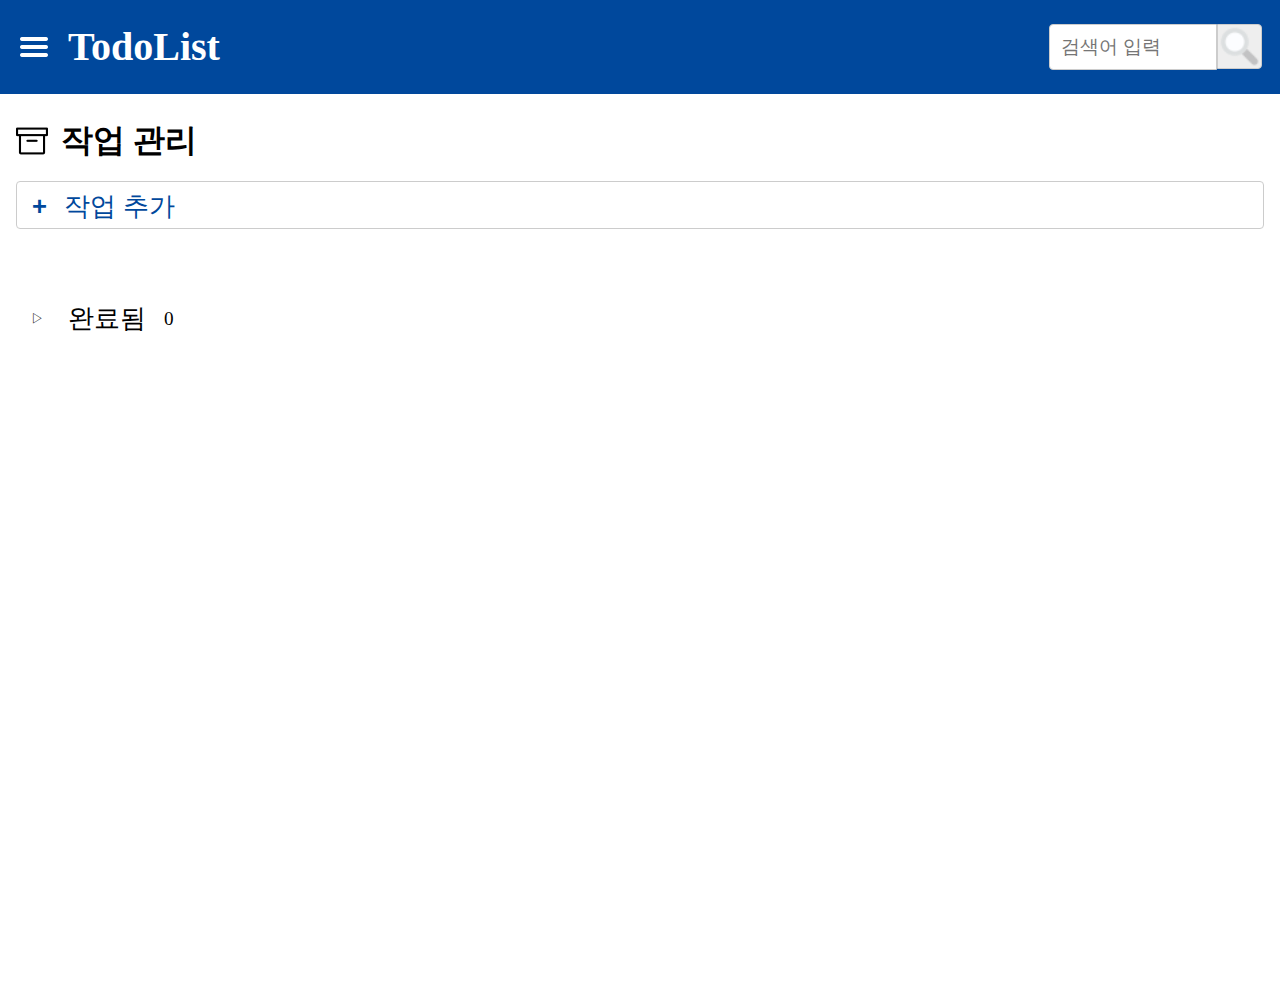
<file: index.html>
<!DOCTYPE html>
<html lang="ko">
  <head>
    <meta charset="UTF-8" />
    <meta name="viewport" content="width=device-width, initial-scale=1.0" />
    <title>TodoList</title>
    <link rel="icon" href="imgs/favicon.ico" type="image/x-icon" />
    <link rel="stylesheet" href="style.css" />
  </head>
  <body>
    <header>
      <img src="imgs/hamburgerMenu.png" class="todoMenu" />
      <div class="todoTitle">TodoList</div>
      <div class="search">
        <input type="text" class="searchInput" placeholder="검색어 입력" />
        <img src="imgs/search.png" class="searchImg" />
      </div>
    </header>
    <div class="todoApp">
      <nav class="todoClass">
        <div class="todoClassDiv" id="inbox">
          <div class="todoClassImg">
            <img src="imgs/inbox.png" />
          </div>
          <div class="todoClassText">작업 관리</div>
          <div class="todoClassCount">0</div>
        </div>
        <div class="todoClassDiv" id="today">
          <div class="todoClassImg">
            <img src="imgs/today.png" />
          </div>
          <div class="todoClassText">오늘 할 작업</div>
          <div class="todoClassCount">0</div>
        </div>
        <div class="todoClassDiv" id="important">
          <div class="todoClassImg">
            <img src="imgs/important.png" />
          </div>
          <div class="todoClassText">중요한 작업</div>
          <div class="todoClassCount">0</div>
        </div>
      </nav>
      <div class="todoContainer">
        <div class="todoType" id="inboxType">
          <div class="todoInbox">
            <img src="imgs/inbox.png" class="todoTypeImg" />
            <div class="inboxTitle">작업 관리</div>
          </div>
        </div>
        <div class="todoType" id="todayType">
          <div class="todoInbox">
            <img src="imgs/today.png" class="todoTypeImg" />
            <div class="inboxTitle">오늘 할 작업</div>
          </div>
          <div class="todayDate"></div>
        </div>
        <div class="todoType" id="importantType">
          <div class="todoInbox">
            <img src="imgs/important.png" class="todoTypeImg" />
            <div class="inboxTitle">중요한 작업</div>
          </div>
        </div>
        <div class="addTodoDiv">
          <div class="showAddTodo">
            <button class="showAddOptions">+</button>
            <input type="text" class="addInput" placeholder="작업 추가" />
          </div>
          <div class="setButtons">
            <img src="imgs/deadline.png" class="setDeadLine" />
            <img src="imgs/priority.png" class="setPriority" />
            <div class="addButtons">
              <button class="cancelBtn">취소</button>
              <button class="addBtn">추가</button>
            </div>
          </div>
        </div>
        <div class="deadlineModal">
          <div class="dModalTitle">기한</div>
          <div class="selectDL">
            <div class="setDate" id="setToday">
              <img src="imgs/today.png" class="deadlineImg" />
              <div class="deadlineText">오늘</div>
              <div class="deadlineDate" id="todayDay"></div>
            </div>
            <div class="setDate" id="setTomorrow">
              <img src="imgs/tomorrow.png" class="deadlineImg" />
              <div class="deadlineText">내일</div>
              <div class="deadlineDate" id="tomorrowDay"></div>
            </div>
            <div class="setDate" id="setNextWeek">
              <img src="imgs/nextWeek.png" class="deadlineImg" />
              <div class="deadlineText">다음 주</div>
              <div class="deadlineDate" id="nextWeekDay"></div>
            </div>
          </div>
          <div class="calendar">
            <table class="Calendar">
              <thead>
                <tr>
                  <td class="prevCalendar" style="cursor: pointer">&#60;</td>
                  <td colspan="5">
                    <span id="calYear"></span>년 <span id="calMonth"></span>월
                  </td>
                  <td class="nextCalendar" style="cursor: pointer">&#62;</td>
                </tr>
                <tr>
                  <td>일</td>
                  <td>월</td>
                  <td>화</td>
                  <td>수</td>
                  <td>목</td>
                  <td>금</td>
                  <td>토</td>
                </tr>
              </thead>
              <tbody></tbody>
            </table>
          </div>
        </div>
        <div class="priorityModal">
          <div class="pModalTitle">우선순위</div>
          <div class="setPrio">
            <div class="priority" id="p1">
              <img src="imgs/priority.png" class="p1img" />
              <div class="prioText">우선순위 1</div>
            </div>
            <div class="priority" id="p2">
              <img src="imgs/priority.png" class="p2img" />
              <div class="prioText">우선순위 2</div>
            </div>
            <div class="priority" id="p3">
              <img src="imgs/priority.png" class="p3img" />
              <div class="prioText">우선순위 3</div>
            </div>
            <div class="priority" id="p4">
              <img src="imgs/priority.png" class="p4img" />
              <div class="prioText">우선순위 4</div>
            </div>
          </div>
        </div>
        <div class="editModal">
          <div class="editModalHeader">
            <div class="editTitle">작업 수정</div>
            <div class="delBtn">X</div>
          </div>
          <input type="text" class="editTaskText" placeholder="작업 수정" />
          <div class="editDeadline">
            <select class="editDeadlineSelect">
              <option value="오늘">오늘</option>
              <option value="내일">내일</option>
              <option value="다음 주">다음 주</option>
              <option value="">X</option>
            </select>
          </div>
          <div class="editPriority">
            <select class="editPrioritySelect">
              <option value="p1">우선순위 1</option>
              <option value="p2">우선순위 2</option>
              <option value="p3">우선순위 3</option>
              <option value="p4">우선순위 4</option>
            </select>
          </div>
          <div class="editButtons">
            <button class="cancelEditBtn">취소</button>
            <button class="saveEditBtn">저장</button>
          </div>
        </div>
        <div class="todoList">
          <section class="nowTodos">
            <ul class="todos"></ul>
          </section>
          <section class="finTodos">
            <div class="finInfo">
              <button class="showFinTodos">▷</button>
              <div class="finText">완료됨</div>
              <div class="countFinTodos">0</div>
            </div>
            <ul class="finTodoUl"></ul>
          </section>
        </div>
      </div>
    </div>
    <script type="module" src="js/UI.js"></script>
  </body>
</html>
</file>
<file: style.css>
html {
  margin: 0;
  padding: 0;
}

body {
  margin: 0;
  padding: 0;
}

header {
  display: flex;
  width: auto;
  align-items: center;
  background-color: #00489c;
  color: white;
}

ul {
  margin: 0;
  padding: 0;
}

.todoMenu {
  margin-left: 2vh;
  margin-right: 0.8vh;
  filter: invert(100%);
}

.todoTitle {
  font-size: 2.5rem;
  font-weight: bold;
  margin: 1.2vh;
  line-height: 8vh;
}

.search {
  display: flex;
  margin-left: auto;
  margin-right: 2vh;
  align-items: center;
}

.searchInput {
  font-size: 1.2rem;
  width: 16vh;
  border: 1px solid #cccccc;
  border-radius: 4px 0px 0px 4px;
  padding: 1.2vh;
}

.searchImg {
  background-color: #eeeeee;
  border: 1px solid #cccccc;
  border-radius: 0px 4px 4px 0px;
  width: 4.8vh;
  height: 4.8vh;
}

.todoApp {
  display: flex;
  min-height: 100vh;
}

.todoClass {
  bottom: 0;
  width: 13vw;
  background-color: #eeeeee;
  display: none;
}

.todoClassDiv {
  display: flex;
  margin: 1.5em 1em 2em 1em;
}

.todoClassText {
  font-size: 1.4rem;
  font-weight: bold;
  margin-left: 2vh;
}

.todoClassCount {
  font-size: 1.2rem;
  font-weight: bold;
  margin-left: auto;
}

.deadlineModal {
  display: none;
  position: absolute;
  z-index: 10;
  width: 250px;
  background-color: white;
  border: 1px solid #cccccc;
}

.dModalTitle {
  font-size: 1.2rem;
  margin: 5px 0 5px 0;
  text-align: center;
}

.selectDL {
  margin: 0.5vh 0 1vh 0;
  border-top: 1px solid #cccccc;
  border-bottom: 1px solid #cccccc;
}

.setDate {
  display: flex;
  align-items: center;
  margin: 1vh 1vh 2vh 1vh;
}

.deadlineImg {
  height: 28px;
  margin-right: 1vw;
}

.deadlineText {
  font-size: 1.2rem;
}

.deadlineDate {
  margin-left: auto;
  font-size: 1.2rem;
}

.Calendar {
  text-align: center;
  width: 100%;
  max-width: 250px;
}

.Calendar > thead > tr:first-child > td {
  font-size: 1.1em;
  font-weight: bold;
}

.Calendar > thead > tr:last-child > td {
  font-weight: 600;
}

.Calendar > tbody > tr > td > p {
  font-size: 1em;
  height: 25px;
  width: 25px;
  border-radius: 45px;
  transition-duration: 0.2s;
  line-height: 25px;
  margin: 2.5px;
  display: block;
  text-align: center;
}

.pastDay {
  color: lightgray;
}

.today {
  background-color: #00489c;
  color: #fff;
  font-weight: 600;
  cursor: pointer;
}

.futureDay {
  background-color: #ffffff;
  cursor: pointer;
}
.futureDay:hover {
  background: #eee;
}

.futureDay.choiceDay,
.today.choiceDay {
  background: #0a174e;
  color: #fff;
  font-weight: 600;
  cursor: pointer;
}

.priorityModal {
  display: block;
  position: absolute;
  display: none;
  z-index: 10;
  width: 9vw;
  background-color: white;
  border: 1px solid #cccccc;
}

.pModalTitle {
  font-size: 1.2rem;
  margin: 5px 0 5px 0;
  text-align: center;
}

.setPrio {
  margin: 0.5vh 0 2vh 10px;
  border-top: 1px solid #cccccc;
}

.priority {
  display: flex;
  align-items: center;
  margin: 1vh 1vh 2vh 1vh;
}

.p1img,
.p2img,
.p3img,
.p4img {
  height: 28px;
  margin-right: 10px;
}

.p1img {
  filter: invert(25%) sepia(41%) saturate(3408%) hue-rotate(345deg)
    brightness(98%) contrast(86%);
}

.p2img {
  filter: invert(42%) sepia(89%) saturate(2458%) hue-rotate(145deg)
    brightness(95%) contrast(83%);
}

.p3img {
  filter: invert(18%) sepia(60%) saturate(3282%) hue-rotate(201deg)
    brightness(94%) contrast(102%);
}

.prioText {
  font-size: 1.2rem;
}

.editModal {
  display: none;
  position: fixed;
  top: 40%;
  left: 50%;
  transform: translate(-50%, -50%);
  background-color: white;
  border: 1px solid #cccccc;
  padding: 20px;
  border-radius: 10px;
  z-index: 1000;
  max-width: 200px;
  width: 90%;
}

.editModalHeader {
  display: flex;
}

.editTitle {
  font-size: 1.2rem;
  font-weight: bold;
  margin-bottom: 10px;
}

.delBtn {
  margin-left: auto;
  font-size: 1.2rem;
}

.editTaskText,
.editDeadlineSelect,
.editPrioritySelect {
  width: 100%;
  padding: 8px;
  margin-bottom: 10px;
  border: 1px solid #ccc;
  border-radius: 3px;
  font-size: 1rem;
}

.editTaskText {
  width: 91%;
}

.editButtons {
  display: flex;
  justify-content: flex-end;
  gap: 10px;
  margin-top: 15px;
}

.editButtons button {
  padding: 8px 15px;
  font-size: 0.9rem;
  border: none;
  border-radius: 3px;
  cursor: pointer;
  transition: background-color 0.3s ease;
}

.cancelEditBtn {
  background-color: #f0f0f0;
}

.saveEditBtn {
  background-color: #00489c;
  color: white;
}

.todoContainer {
  flex-grow: 1;
  margin: 1em;
}

#todayType,
#importantType {
  display: none;
}

.todoType {
  font-size: 2rem;
  font-weight: bold;
  margin: 1vh auto 2vh;
}

.todoType.active {
  display: block;
}

.todoInbox {
  display: flex;
  align-items: center;
}

.todoTypeImg {
  margin-right: 1vw;
}

.todayDate {
  margin-top: 10px;
  font-size: 1.2rem;
  font-weight: normal;
}

.addTodoDiv {
  border: 1px solid #cccccc;
  border-radius: 4px;
}

.showAddTodo {
  display: flex;
  margin: 1vh 1vh 0.75vh 1vh;
}

.showAddOptions {
  background: transparent;
  margin-right: 1vh;
  border: none;
  font-size: 1.6rem;
  font-weight: bold;
  color: #00489c;
}

.addInput {
  font-size: 1.6rem;
  border: none;
  color: #00489c;
  width: calc(100% - 2vh);
  box-sizing: border-box;
}

.addInput::placeholder {
  color: #00489c;
}

.setButtons {
  display: none;
  margin: 1.6vh 1vh 1vh 1vh;
}

.setDeadLine {
  width: 28px;
  height: 30px;
  margin-right: 2.5vw;
}

.setPriority {
  width: 28px;
  height: 28px;
}

.addButtons {
  margin-left: auto;
}

.addButtons button {
  border: none;
  width: 4.8vw;
  height: 3.6vh;
  border-radius: 4px;
  font-size: 1rem;
}

.cancelBtn {
  margin-right: 0.5vw;
}

.addBtn {
  margin-left: 0.5vw;
  background-color: #00489c;
  color: white;
}

.todoList {
  position: relative;
  z-index: 1;
}

.nowTodos {
  display: flex;
  flex-direction: column;
  margin: 4vh 0 3vh 0;
}

.todoItem {
  border: 1px solid #cccccc;
  border-radius: 4px;
  display: flex;
  align-items: center;
  margin-bottom: 2vh;
}

.checkBox {
  width: 2.4vh;
  height: 2.4vh;
  margin: 1.2vh;
  border: 3px solid black;
  border-radius: 20%;
}

.todoContent {
  font-size: 1.6rem;
  margin-left: 0.6vh;
  border: none;
  color: #00489c;
  box-sizing: border-box;
}

.todoDeadLineImg {
  display: flex;
  align-items: center;
  margin-left: 20px;
}

.todoDeadLine {
  font-size: 1.1rem;
  color: #00489c;
}

.finInfo {
  display: flex;
  margin-bottom: 3vh;
  align-items: center;
}

.showFinTodos {
  background-color: transparent;
  border: none;
  margin-left: 1vh;
}

.finText {
  font-size: 1.6rem;
  margin: 1vh 2vh;
}

.countFinTodos {
  font-size: 1.2rem;
}

.finTodoUl {
  display: none;
}

.finCheckBox {
  width: 2.4vh;
  height: 2.4vh;
  margin: 1.2vh;
  border: 3px solid black;
  border-radius: 20%;
  background-color: black;
  color: white;
  display: flex;
}

.finTodoText {
  font-size: 1.6rem;
  margin-left: 0.6vh;
  border: none;
  color: #00489c;
  box-sizing: border-box;
  color: #cccccc;
  font-style: italic;
  text-decoration: line-through;
}
</file>
